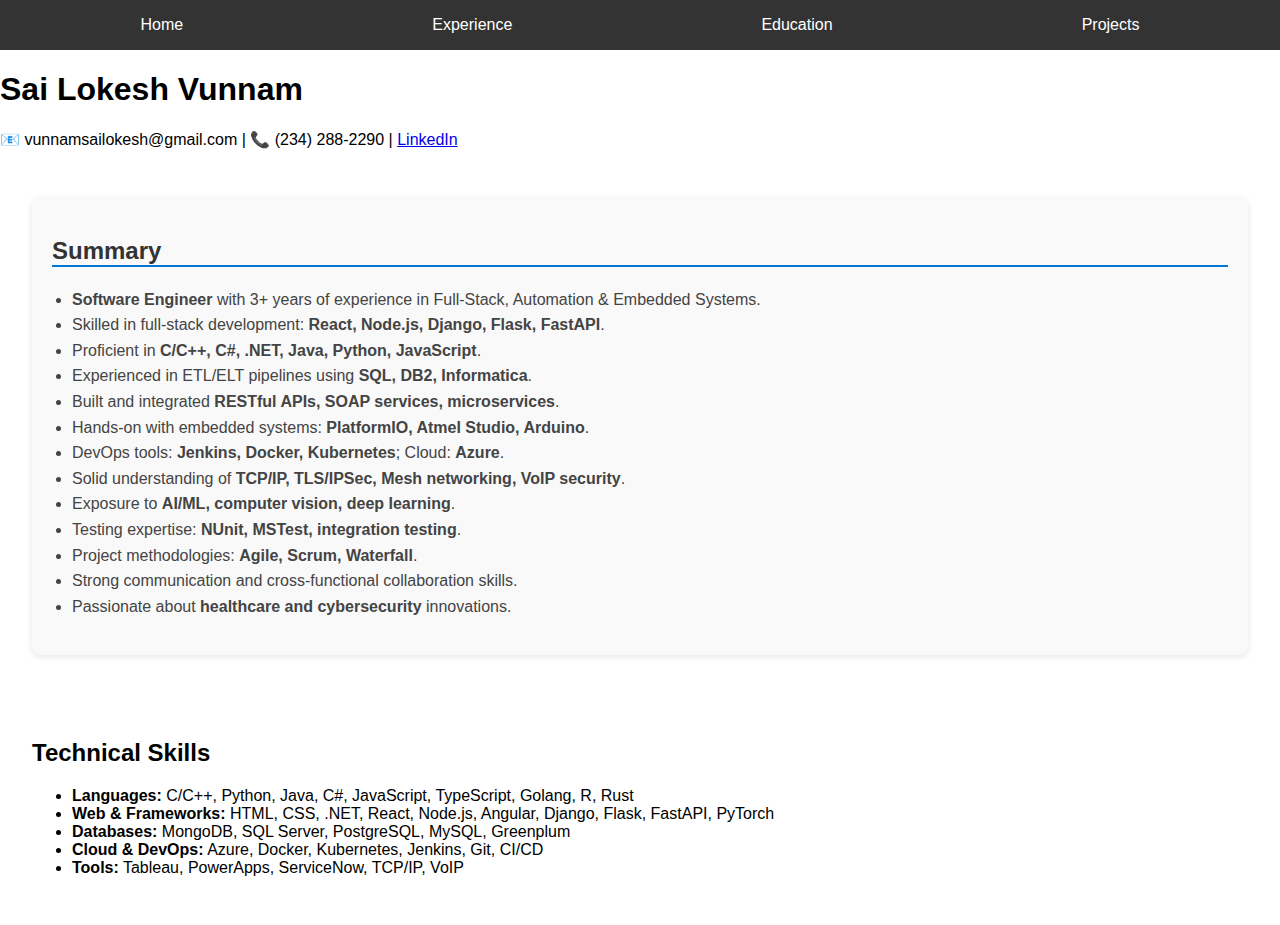
<file: index.html>
<!DOCTYPE html>
<html lang="en">
<head>
  <meta charset="UTF-8" />
  <title>Sai Lokesh Vunnam | Portfolio</title>
  <link rel="stylesheet" href="style.css" />
</head>
<body>
  <nav>
    <ul>
      <li><a href="index.html">Home</a></li>
      <li><a href="experience.html">Experience</a></li>
      <li><a href="education.html">Education</a></li>
      <li><a href="projects.html">Projects</a></li>
    </ul>
  </nav>

  <header>
    <h1>Sai Lokesh Vunnam</h1>
    <p>
      📧 vunnamsailokesh@gmail.com | 📞 (234) 288-2290 |
      <a href="https://www.linkedin.com/in/sai-lokesh-vunnam-5633b0151" target="_blank">LinkedIn</a>
    </p>
  </header>

  <section class="summary-section">
    
    <div class="summary-text" style="font-family: 'Segoe UI', Tahoma, Geneva, Verdana, sans-serif; padding: 20px; background-color: #f9f9f9; border-radius: 8px; box-shadow: 0 2px 6px rgba(0,0,0,0.1);">
  <h2 style="border-bottom: 2px solid #0078d7; color: #333;">Summary</h2>
  <ul style="line-height: 1.6; color: #444; padding-left: 20px; list-style-type: disc;">
    <li><strong>Software Engineer</strong> with 3+ years of experience in Full-Stack, Automation & Embedded Systems.</li>
    <li>Skilled in full-stack development: <strong>React, Node.js, Django, Flask, FastAPI</strong>.</li>
    <li>Proficient in <strong>C/C++, C#, .NET, Java, Python, JavaScript</strong>.</li>
    <li>Experienced in ETL/ELT pipelines using <strong>SQL, DB2, Informatica</strong>.</li>
    <li>Built and integrated <strong>RESTful APIs, SOAP services, microservices</strong>.</li>
    <li>Hands-on with embedded systems: <strong>PlatformIO, Atmel Studio, Arduino</strong>.</li>
    <li>DevOps tools: <strong>Jenkins, Docker, Kubernetes</strong>; Cloud: <strong>Azure</strong>.</li>
    <li>Solid understanding of <strong>TCP/IP, TLS/IPSec, Mesh networking, VoIP security</strong>.</li>
    <li>Exposure to <strong>AI/ML, computer vision, deep learning</strong>.</li>
    <li>Testing expertise: <strong>NUnit, MSTest, integration testing</strong>.</li>
    <li>Project methodologies: <strong>Agile, Scrum, Waterfall</strong>.</li>
    <li>Strong communication and cross-functional collaboration skills.</li>
    <li>Passionate about <strong>healthcare and cybersecurity</strong> innovations.</li>
  </ul>
</div>

  </section>

  <section>
    <h2>Technical Skills</h2>
    <ul>
      <li><strong>Languages:</strong> C/C++, Python, Java, C#, JavaScript, TypeScript, Golang, R, Rust</li>
      <li><strong>Web & Frameworks:</strong> HTML, CSS, .NET, React, Node.js, Angular, Django, Flask, FastAPI, PyTorch</li>
      <li><strong>Databases:</strong> MongoDB, SQL Server, PostgreSQL, MySQL, Greenplum</li>
      <li><strong>Cloud & DevOps:</strong> Azure, Docker, Kubernetes, Jenkins, Git, CI/CD</li>
      <li><strong>Tools:</strong> Tableau, PowerApps, ServiceNow, TCP/IP, VoIP</li>
    </ul>
  </section>
</body>
</html>
</file>
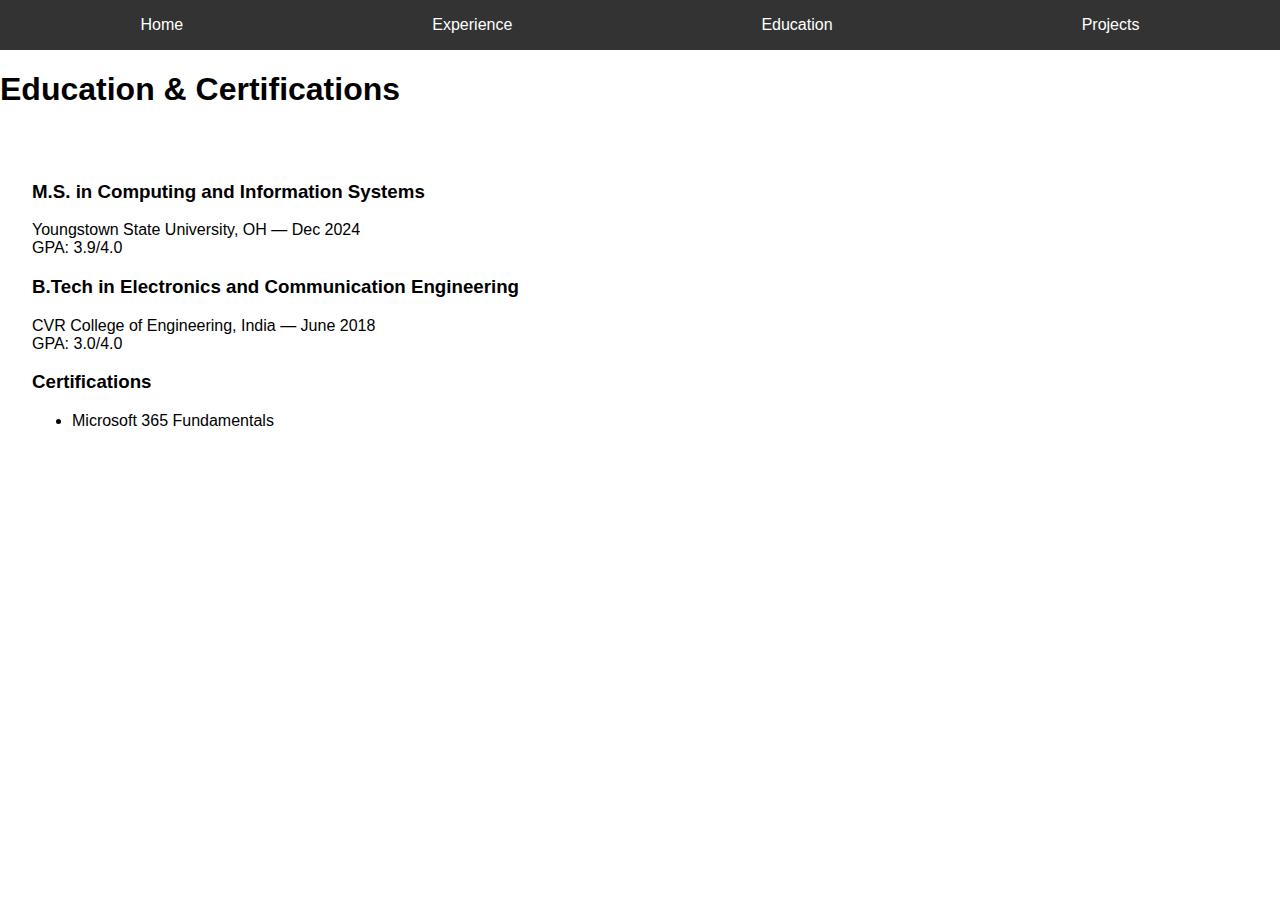
<file: education.html>
<!DOCTYPE html>
<html lang="en">
<head>
  <meta charset="UTF-8">
  <title>Education | Sai Lokesh Vunnam</title>
  <link rel="stylesheet" href="style.css">
</head>
<body>
  <nav>
    <ul>
      <li><a href="index.html">Home</a></li>
      <li><a href="experience.html">Experience</a></li>
      <li><a href="education.html">Education</a></li>
      <li><a href="projects.html">Projects</a></li>
    </ul>
  </nav>

  <header>
    <h1>Education & Certifications</h1>
  </header>

  <section>
    <h3>M.S. in Computing and Information Systems</h3>
    <p>Youngstown State University, OH — Dec 2024<br>GPA: 3.9/4.0</p>

    <h3>B.Tech in Electronics and Communication Engineering</h3>
    <p>CVR College of Engineering, India — June 2018<br>GPA: 3.0/4.0</p>

    <h3>Certifications</h3>
    <ul>
      <li>Microsoft 365 Fundamentals</li>
    </ul>
  </section>
</body>
</html>
</file>
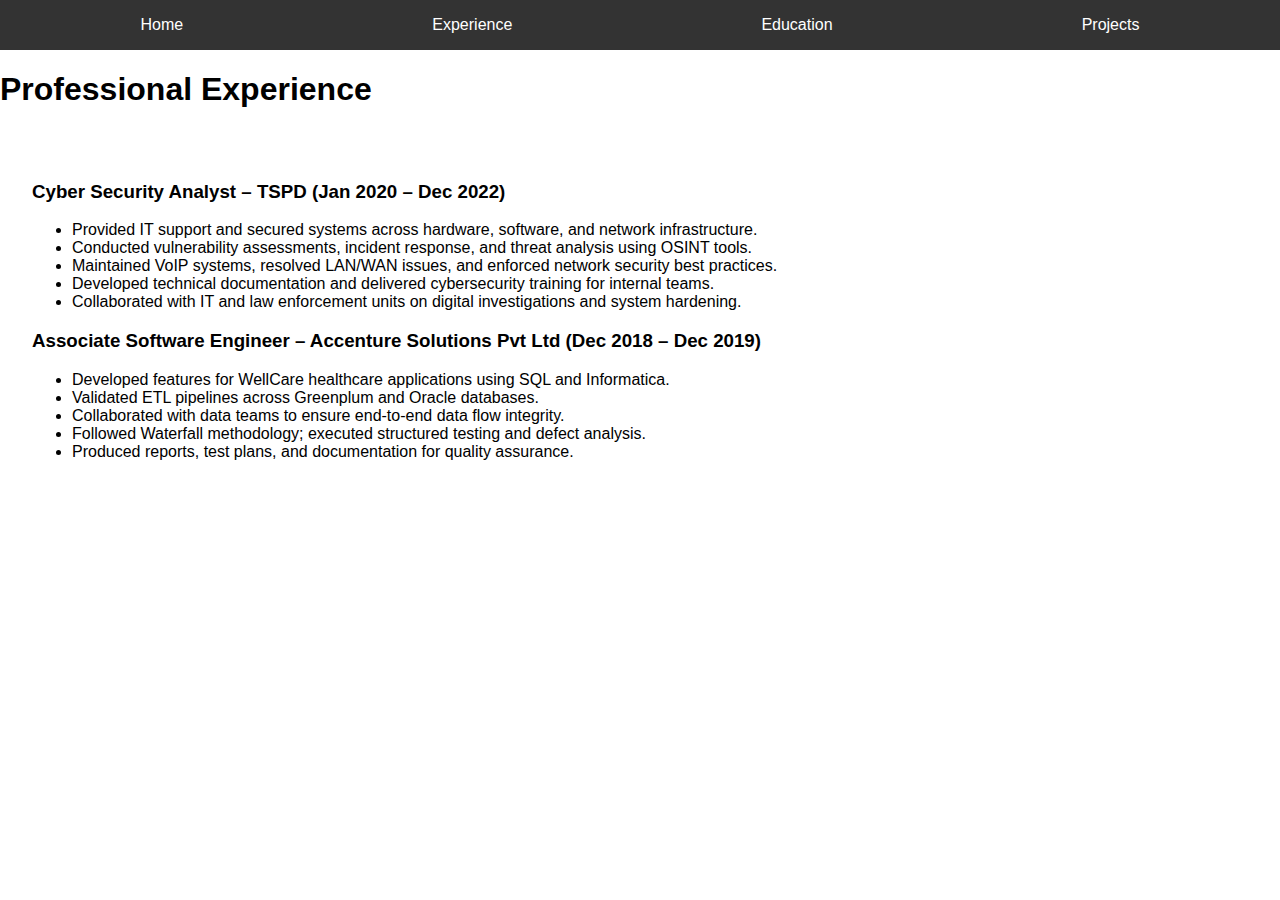
<file: experience.html>
<!DOCTYPE html>
<html lang="en">
<head>
  <meta charset="UTF-8">
  <title>Experience | Sai Lokesh Vunnam</title>
  <link rel="stylesheet" href="style.css">
</head>
<body>
  <nav>
    <ul>
      <li><a href="index.html">Home</a></li>
      <li><a href="experience.html">Experience</a></li>
      <li><a href="education.html">Education</a></li>
      <li><a href="projects.html">Projects</a></li>
    </ul>
  </nav>

  <header>
    <h1>Professional Experience</h1>
  </header>

  <section>
    <h3>Cyber Security Analyst – TSPD (Jan 2020 – Dec 2022)</h3>
    <ul>
      <li>Provided IT support and secured systems across hardware, software, and network infrastructure.</li>
      <li>Conducted vulnerability assessments, incident response, and threat analysis using OSINT tools.</li>
      <li>Maintained VoIP systems, resolved LAN/WAN issues, and enforced network security best practices.</li>
      <li>Developed technical documentation and delivered cybersecurity training for internal teams.</li>
      <li>Collaborated with IT and law enforcement units on digital investigations and system hardening.</li>
    </ul>

    <h3>Associate Software Engineer – Accenture Solutions Pvt Ltd (Dec 2018 – Dec 2019)</h3>
    <ul>
      <li>Developed features for WellCare healthcare applications using SQL and Informatica.</li>
      <li>Validated ETL pipelines across Greenplum and Oracle databases.</li>
      <li>Collaborated with data teams to ensure end-to-end data flow integrity.</li>
      <li>Followed Waterfall methodology; executed structured testing and defect analysis.</li>
      <li>Produced reports, test plans, and documentation for quality assurance.</li>
    </ul>
  </section>
</body>
</html>
</file>
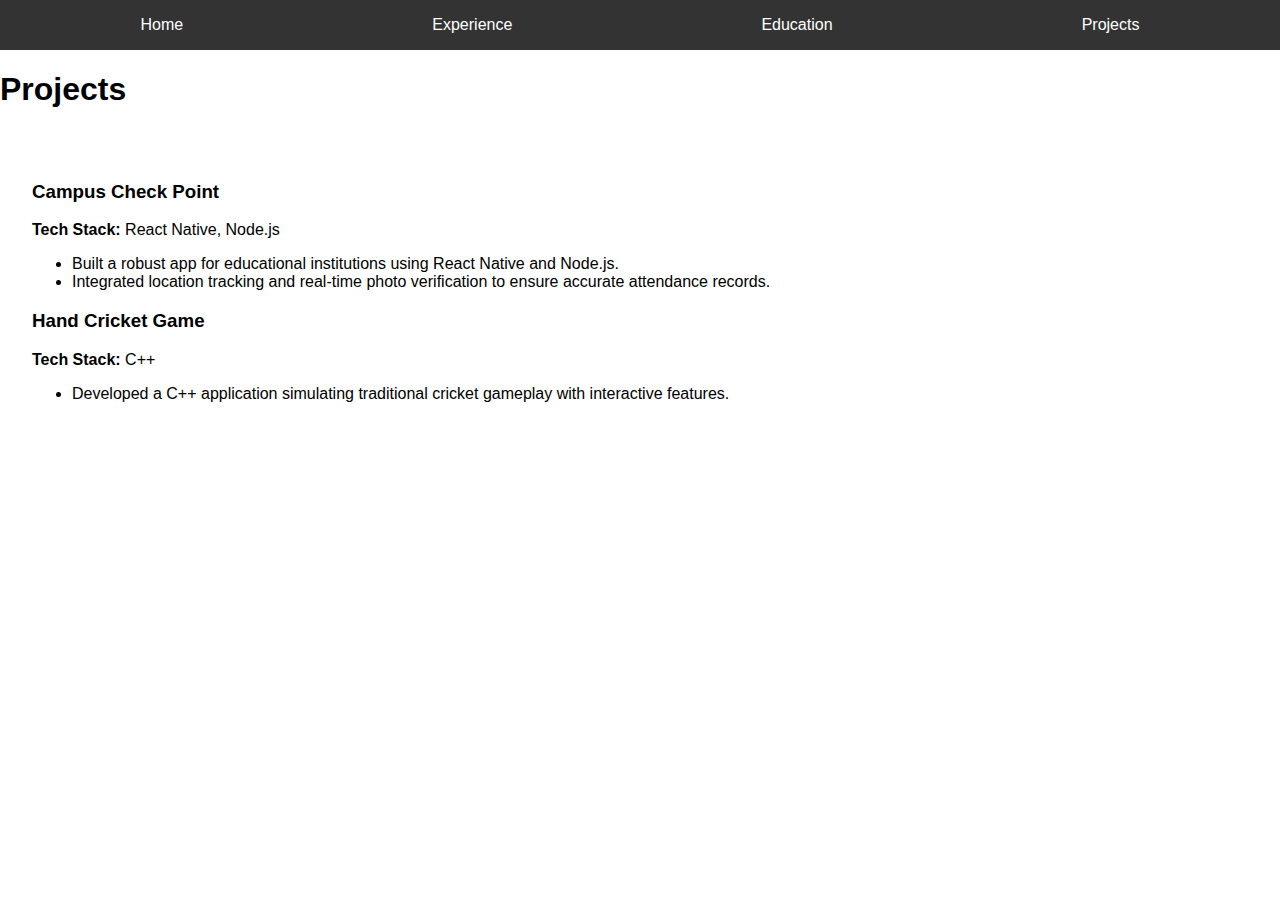
<file: projects.html>
<!DOCTYPE html>
<html lang="en">
<head>
  <meta charset="UTF-8">
  <title>Projects | Sai Lokesh Vunnam</title>
  <link rel="stylesheet" href="style.css">
</head>
<body>
  <nav>
    <ul>
      <li><a href="index.html">Home</a></li>
      <li><a href="experience.html">Experience</a></li>
      <li><a href="education.html">Education</a></li>
      <li><a href="projects.html">Projects</a></li>
    </ul>
  </nav>

  <header>
    <h1>Projects</h1>
  </header>

  <section>
    <h3>Campus Check Point</h3>
    <p><strong>Tech Stack:</strong> React Native, Node.js</p>
    <ul>
      <li>Built a robust app for educational institutions using React Native and Node.js.</li>
      <li>Integrated location tracking and real-time photo verification to ensure accurate attendance records.</li>
    </ul>

    <h3>Hand Cricket Game</h3>
    <p><strong>Tech Stack:</strong> C++</p>
    <ul>
      <li>Developed a C++ application simulating traditional cricket gameplay with interactive features.</li>
    </ul>
  </section>
</body>
</html>
</file>
<file: style.css>
body {
  font-family: Arial, sans-serif;
  margin: 0;
  padding: 0;
}

nav {
  background-color: #333;
  color: #fff;
  padding: 1em;
  position: sticky;
  top: 0;
}

nav ul {
  list-style: none;
  display: flex;
  justify-content: space-around;
  margin: 0;
  padding: 0;
}

nav ul li a {
  color: white;
  text-decoration: none;
  padding: 0.5em;
}

nav ul li a:hover {
  background-color: #555;
  border-radius: 5px;
}

section {
  padding: 2em;
}

footer {
  background-color: #eee;
  text-align: center;
  padding: 1em;
  position: relative;
  bottom: 0;
  width: 100%;
}
</file>
